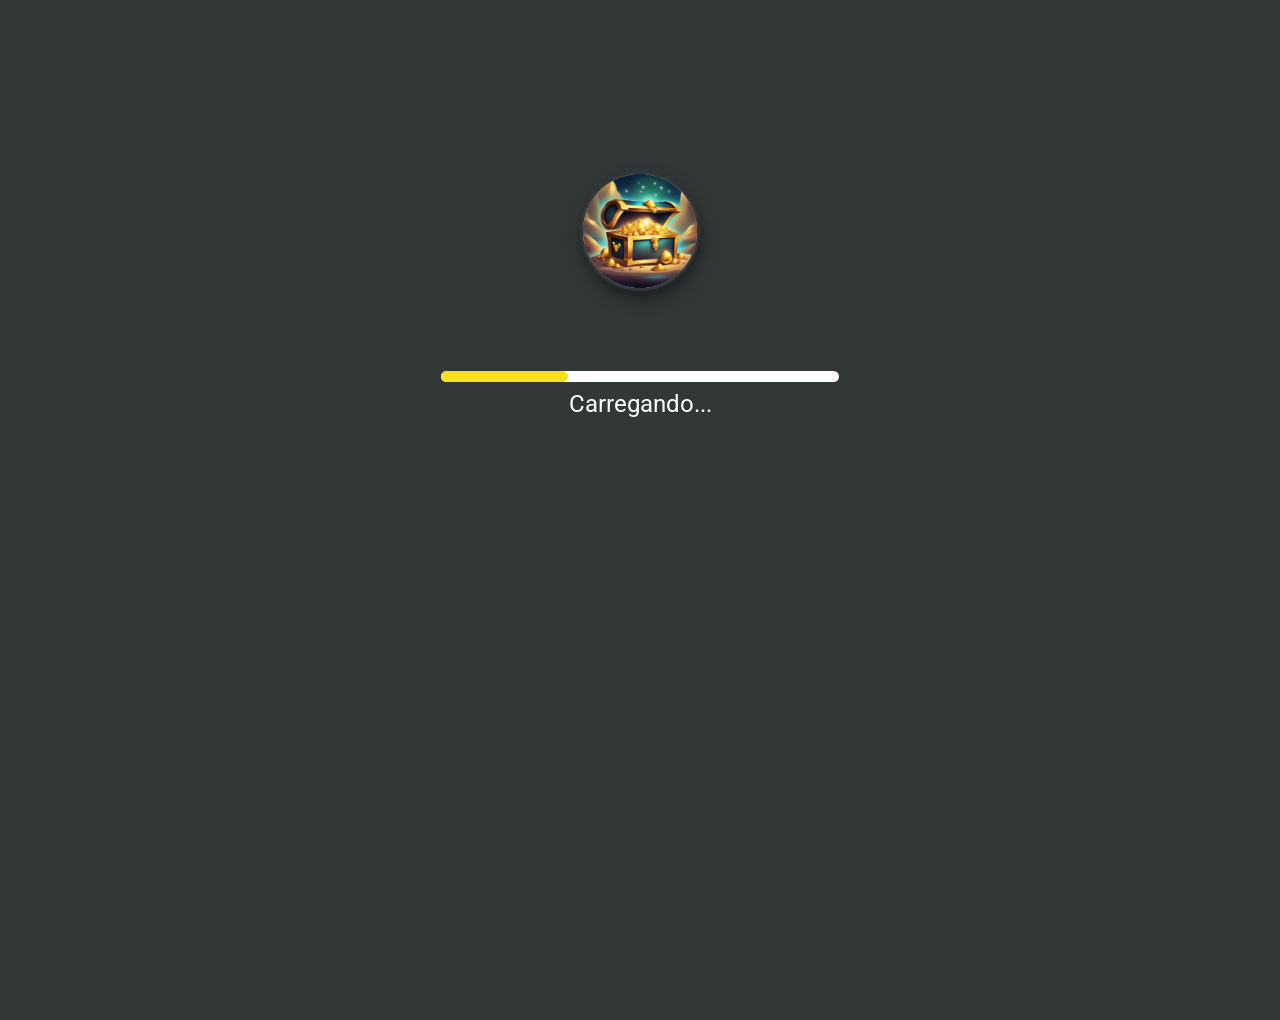
<file: index.html>
<!DOCTYPE html>
<html lang="pt-br">
<head>
    <meta charset="UTF-8">
    <meta name="viewport" content="width=, initial-scale=1.0">
    <link rel="preconnect" href="https://fonts.googleapis.com">
    <link rel="preconnect" href="https://fonts.gstatic.com" crossorigin>
    <link href="https://fonts.googleapis.com/css2?family=Pixelify+Sans:wght@500&family=Roboto:wght@400;700&display=swap" rel="stylesheet">
    <!--font-family: 'Pixelify Sans', cursive;
    font-family: 'Roboto', sans-serif;-->
    <link rel="stylesheet" href="carregamento.css">
    <link rel="shortcut icon" href="assets/oficial_logo.png" type="image/x-icon">
    <title>Quiz De Ouro</title>
</head>
<body>
    <main>
        <div class="carregamento">
            <img src="assets/oficial_logo.png" alt="">
            <div class="barra-de-carregamento">
                <div class="progress" ></div>
            </div>
            <span>Carregando...</span>
        </div>
        
    </main>

    <script src="carregamento.js"></script>
</body>
</html>
</file>
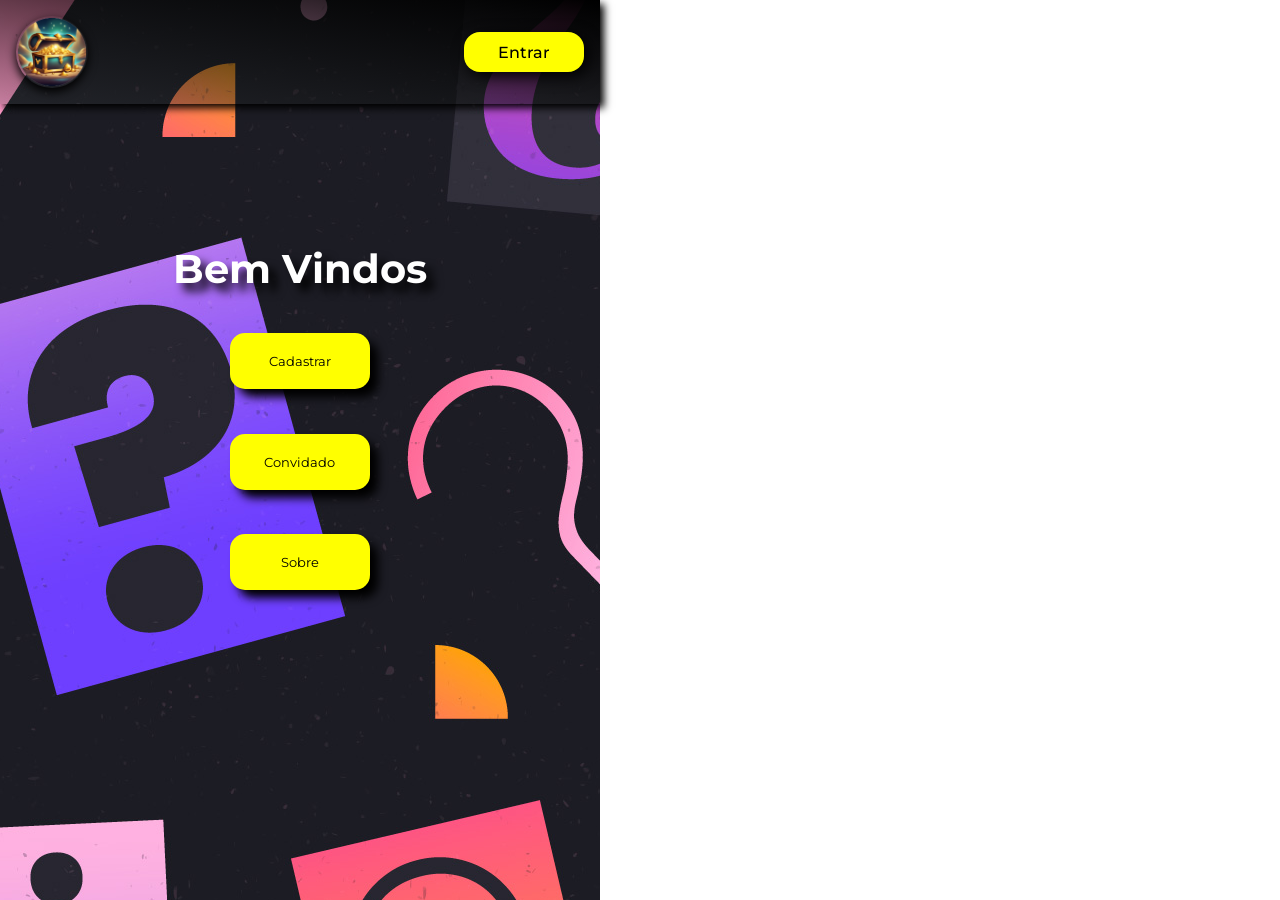
<file: inicio.html>
<!DOCTYPE html>
<html lang="pt-br">
<head>
    <meta charset="UTF-8">
    <meta name="viewport" content="width=device-width, initial-scale=1.0">
    <link rel="preconnect" href="https://fonts.googleapis.com">
    <link rel="preconnect" href="https://fonts.gstatic.com" crossorigin>
    <link href="https://fonts.googleapis.com/css2?family=Montserrat:wght@700&family=Pixelify+Sans:wght@500&family=Roboto:wght@400;700&display=swap" rel="stylesheet">
    <link rel="shortcut icon" href="assets/oficial_logo.png" type="image/x-icon">
    <link rel="stylesheet" href="inicio.css">
    <title>Home</title>
</head>
<body>
    <main>
        <nav>
            <img src="assets/oficial_logo.png" alt="logo">
            <button><a href="carregamento.html">Entrar</a></button>
        </nav>

        <div class="buttons">
            <h1 class="title">Bem Vindos</h1>
            <div class="opcoes">
                <button><a href="#">Cadastrar</a></button>
                <button><a href="#">Convidado</a></button>
                <button><a href="#">Sobre</a></button>
            </div>
        </div>

    </main>
    
</body>
</html>
</file>
<file: carregamento.css>
:root{
    --yellow-light: #F8E021;
    --white: #FFFFFF;
    --yellow-dark: #A79612;
    --darkgrey: #323838;
}

*{
    margin: 0;
    padding: 0;
    box-sizing: border-box;
    font-family: 'Roboto', sans-serif;
}


body{
    background-color: var(--darkgrey);
    height: 100vh;
}

main {
    max-width: 37.5rem;
    padding: 3.2rem;
    margin: 7.5rem auto;
}

main img {
    width: 7.5rem;
    box-shadow: 2px 8px 15px #1E1F1F;
    border-radius: 100%;
    margin-bottom: 4.5rem;
}

.carregamento {
    flex-direction: column;
    display: flex;
    align-items: center;
    justify-content: center;
    gap: 0.5rem;
}

span{
    color: var(--white);
    font-size: 1.5rem;
}

.barra-de-carregamento {
    width: 80%;
    height: 11px;
    background-color: rgb(255, 255, 255);
    border-radius: 1.0em;
}

.progress{
    width: 0;
    height: 100%;
    background-color: var(--yellow-light);
    border-radius: 1.0rem;
    transition: animation 4s ease-in-out forwards; /* Adicione uma transição suave */
}
</file>
<file: inicio.css>
:root{
    --yellow-light: #F8E021;
    --white: #FFFFFF;
    --yellow-dark: #A79612;
    --darkgrey: #323838;
}

*{
    margin: 0;
    padding: 0;
    box-sizing: border-box;
    font-family: 'Montserrat', sans-serif;
}


body{
    min-height: 100vh;
}


main {
    max-width: 37.5rem;
    height: 100vh;
    background-repeat: no-repeat;
    background-size: auto;
    background-image: url(assets/7290759.jpg);
    background-position: center;
}

nav {
    display: flex;
    justify-content: space-between;
    padding: 1.0rem;
    align-items: center;
    background: linear-gradient(190deg, #000000, #32383847);
    box-shadow: 4px 4px 8px black;
}

nav img{
    width: 4.5rem;
    box-shadow: 0px 4px 10px black;
    border-radius: 100%;
}

nav button{
    width: 7.5rem;
    height: 2.5rem;
    border-radius: 1.0rem;
    border: 0px;
    box-shadow: 4px 4px 15px black;
    background-color: yellow;
}

nav button a{
    text-decoration: none;
    color: black;
    font-weight: 500;
    font-size: 1.0rem;
}


nav button:hover{
    background-color: #A79612;
}

.buttons{
    /* margin: 0 auto; */
    width: 100%;
    height: 50%;
    display: flex;
    flex-direction: column;
    align-items: center;
    justify-content: center;
    gap: 2.5rem;
    margin-top: 5.5rem;
}

.title{
    font-size: 2.5rem;
    color: white;
    /* background-color: black; */
    /* box-shadow: 4px 4px 15px black; */
    /* border: 3px solid black; */
    text-shadow: 8px 8px 10px black;
}

.opcoes{
    display: flex;
    flex-direction: column;
    gap: 2.8rem;
}

.opcoes button{
    width: 8.8rem;
    height: 3.5rem;
    background-color: yellow;
    border: 0;
    border-radius: 15px;
    box-shadow: 8px 8px 10px black;
}

.opcoes button a{
    text-decoration: none;
    color: black;
}
</file>
